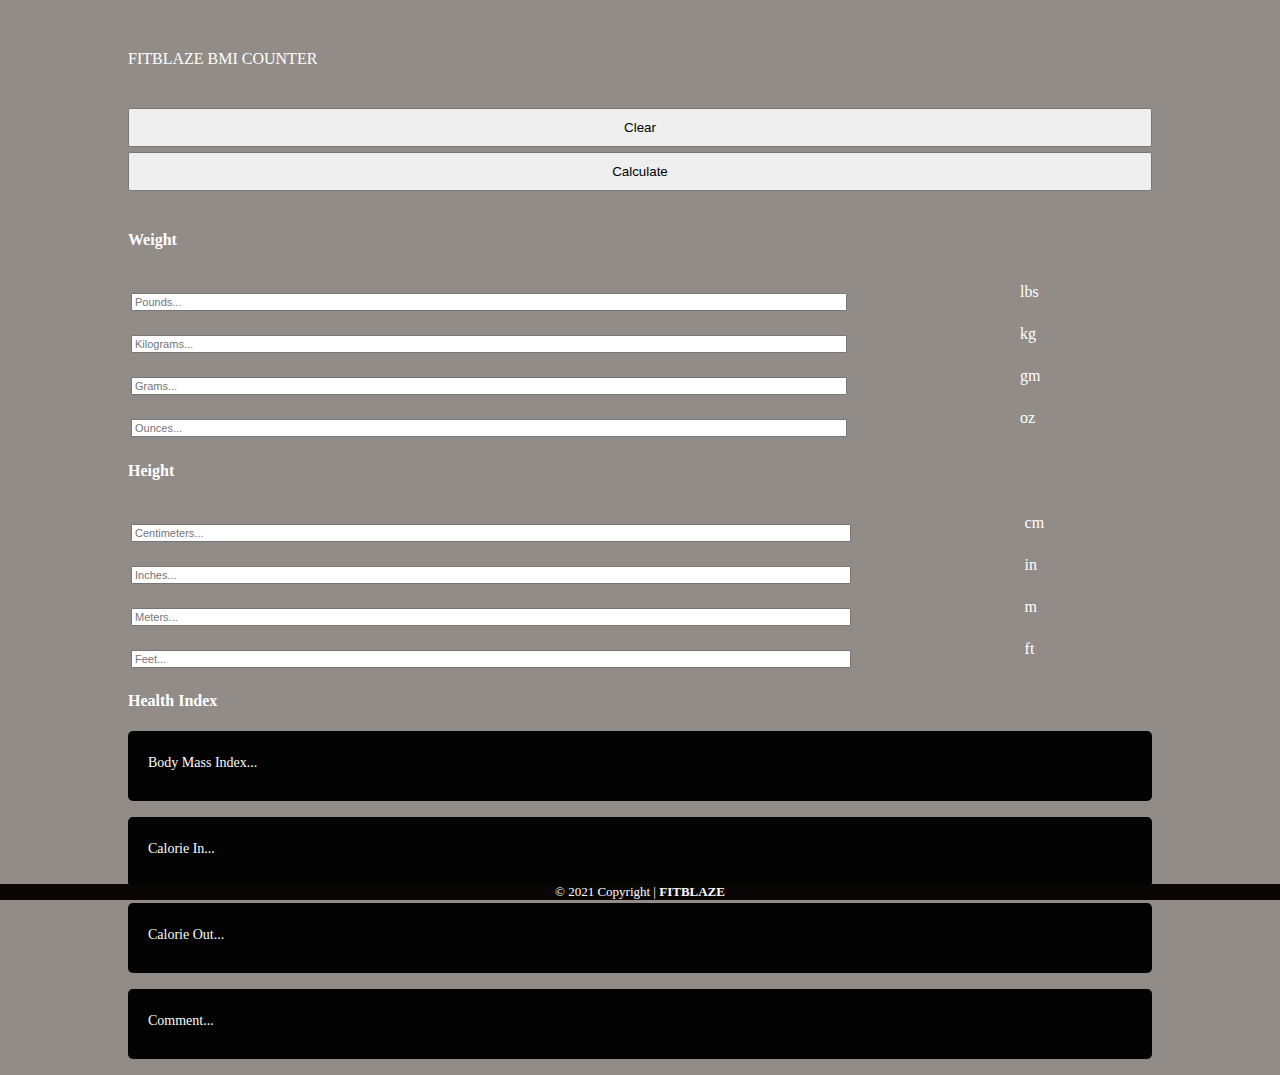
<file: bmi/index.html>
<!DOCTYPE html>
<html lang="en">

<head>
  <meta charset="UTF-8">
  <meta name="viewport" content="width=device-width, initial-scale=1.0">
  <meta http-equiv="X-UA-Compatible" content="ie=edge">
  <link href="https://stackpath.bootstrapcdn.com/bootstrap/4.1.3/css/bootstrap.min.css" rel="stylesheet"
    integrity="sha384-MCw98/SFnGE8fJT3GXwEOngsV7Zt27NXFoaoApmYm81iuXoPkFOJwJ8ERdknLPMO" crossorigin="anonymous">
  <link rel="stylesheet" href="style.css">
  <script src="functionality.js"></script>
  <title>FITBLAZE BMI COUNTER</title>
</head>

<body>
  <div class="display-4 text-center">FITBLAZE BMI COUNTER</div>
  <div class="container" style="margin-top: 40px;">
    <div class="row">
      <div class="col-md-6" style="padding-bottom: 5px;">
        <button type="button" class="btn btn-secondary" style="width: 100%; padding: 10px; "
          onclick="location.reload(true);">Clear</button>
      </div>
      <div class="col-md-6">
        <button type="button" class="btn btn-secondary" style="width: 100%; padding: 10px;"
          onclick="BMIFunction()">Calculate</button>
      </div>
    </div>
  </div>
  <div class="container">
    <div class="row justify-content-center">
      <div class="col-sm-4">
        <h4>Weight</h4>
        <form>
          <div class="form-group">
            <table style="width:100%">
              <tr>
                <td><input id="lbsInput" type="number" step="0.0001" class="form-control form-control-lg"
                    placeholder="Pounds...">
                </td>
                <td>lbs</td>
              </tr>
              <tr>
                <td><input id="kgInput" type="number" step="0.0001" class="form-control form-control-lg"
                    placeholder="Kilograms...">
                </td>
                <td>kg</td>
              </tr>
              <tr>
                <td><input id="gmInput" type="number" step="0.0001" class="form-control form-control-lg"
                    placeholder="Grams..."></td>
                <td>gm</td>
              </tr>
              <tr>
                <td><input id="ozInput" type="number" step="0.0001" class="form-control form-control-lg"
                    placeholder="Ounces..."></td>
                <td>oz</td>
              </tr>
            </table>
          </div>
        </form>
      </div>
      <div class="col-sm-4">
        <h4>Height</h4>
        <form>
          <div class="form-group">
            <table style="width:100%">
              <tr>
                <td><input id="cmInput" type="number" step="0.0001" class="form-control form-control-lg"
                    placeholder="Centimeters..."></td>
                <td>cm</td>
              </tr>
              <tr>
                <td><input id="inchInput" type="number" step="0.0001" class="form-control form-control-lg"
                    placeholder="Inches..."></td>
                <td>in</td>
              </tr>
              <tr>
                <td><input id="mInput" type="number" step="0.0001" class="form-control form-control-lg"
                    placeholder="Meters..."></td>
                <td>m</td>
              </tr>
              <tr>
                <td><input id="ftInput" type="number" step="0.0001" class="form-control form-control-lg"
                    placeholder="Feet..."></td>
                <td>ft</td>
              </tr>
            </table>
          </div>
        </form>
      </div>
      <div class="col-sm-4">
        <h4>Health Index</h4>
        <form>
          <div class="form-group">
            <div class="indexcol" id="bmi" style="padding-left: 20px; padding-top: 10px;">
              <p>Body Mass Index...</p>
            </div>
            <div class="indexcol" id="calIn" style="padding-left: 20px; padding-top: 10px;">
              <p>Calorie In...</p>
            </div>
            <div class="indexcol" id="calOut" style="padding-left: 20px; padding-top: 10px;">
              <p>Calorie Out...</p>
            </div>
            <div class="indexcol" id="comment" style="padding-left: 20px; padding-top: 10px;">
              <p>Comment...</p>
            </div>
          </div>
        </form>
      </div>
    </div>
  </div>
  <div class="footer" style="font-size: 13px;">
    <!-- Copyright -->
    <div class="footer-copyright text-center py-3">© 2021 Copyright | 
      <a href="www.fitblaze.com" style="text-decoration: none; color: white"><b>FITBLAZE</b></a>
    </div>
    <!-- Copyright -->
  </div>
</body>

</html>
</file>
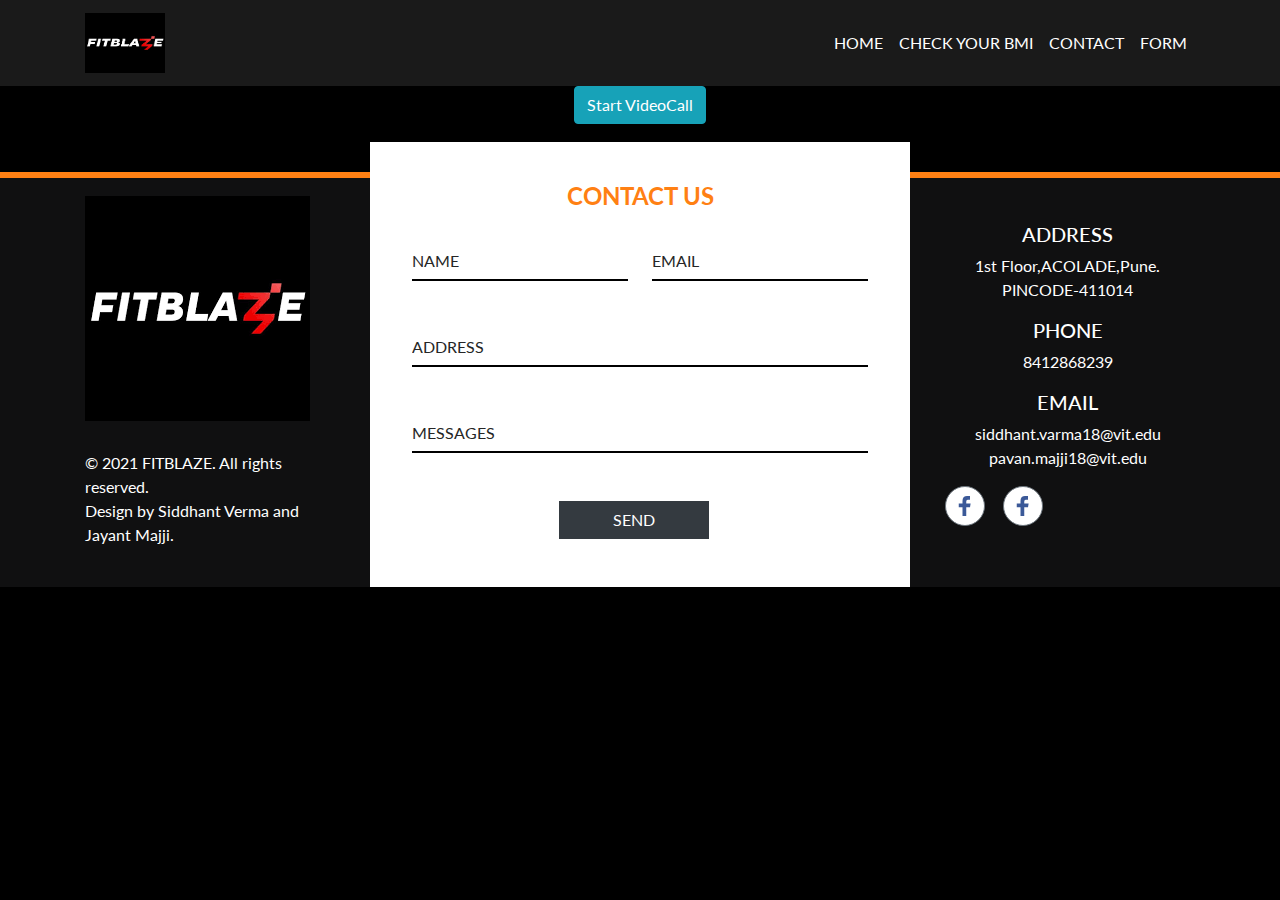
<file: form.html>
<!doctype html>
<html lang="en">
<head>
  <!-- Required meta tags -->
  <meta charset="utf-8">
  <meta name="viewport" content="width=device-width, initial-scale=1, shrink-to-fit=no">
  <title>Fitblaze-Offical Website</title>

  <!-- Bootstrap CSS -->
  <link href="css/animate.css" rel="stylesheet">
  <link rel="stylesheet" href="css/bootstrap.min.css" type="text/css">
  <link href="https://fonts.googleapis.com/css?family=Lato:300,400,700" rel="stylesheet">
  <link rel="stylesheet" href="css/style.css">
</head>
<body>
    <div class="container-fluid pl-0 pr-0 bg-img clearfix parallax-window2" data-parallax="scroll" data-image-src="images/banner2.jpg">
      <nav class="navbar navbar-expand-md navbar-dark">
        <div class="container"> 
          <!-- Brand --> 
          <a class="navbar-brand mr-auto" href="index.html"><img src="[data-uri]" width="80" height="60" class="d-inline-block align-top" alt="" loading="lazy"></a> 
          
          <!-- Toggler/collapsibe Button -->
          <button class="navbar-toggler" type="button" data-toggle="collapse" data-target="#collapsibleNavbar"> <span class="navbar-toggler-icon"></span> </button>
          
          <!-- Navbar links -->
          <div class="collapse navbar-collapse" id="collapsibleNavbar">
            <ul class="navbar-nav ml-auto">
              <li class="nav-item"> <a class="nav-link" href="index.html">Home</a> </li>
              <li class="nav-item"> <a class="nav-link" href="bmi/index.html">Check your BMI</a> </li>
              <li class="nav-item"> <a class="nav-link" href="#contact">Contact</a> </li>
              <li class="nav-item"> <a class="nav-link" href="form.html">Form</a> </li>
            </ul>
          </div>
        </div>
      </nav>

      <head>
        <script src='https://meet.jit.si/external_api.js'></script>
      </head>
      <body>
        <div class="d-flex justify-content-center">
          <button class="btn btn-info" id="start" type="button">Start VideoCall</button>
        </div>
          <div id="jitsi-container">
          
          
          <script>
          var button = document.querySelector('#start');
          var container = document.querySelector('#jitsi-container');
          var api = null;
          
          button.addEventListener('click', () => {
            var possible = 'ABCDEFGHIJKLMNOPQRSTUVWXYZabcdefghijklmnopqrstuvwxyz0123456789';
            var stringLength = 30;
          
            function pickRandom() {
            return possible[Math.floor(Math.random() * possible.length)];
            }
          
          var randomString = Array.apply(null, Array(stringLength)).map(pickRandom).join('');
          
            var domain = "meet.jit.si";
            var options = {
              "roomName": randomString,
              "parentNode": container,
              "width": 600,
              "height": 600,
            };
            api = new JitsiMeetExternalAPI(domain, options);
          });
          
          </script>
        </div>
      </body>
      </html>
<br>
<br>
       <script type="text/javascript" src="https://form.jotform.com/jsform/210951274784461"></script>
       <div class="d-flex justify-content-center">
       <footer class="container-fluid">

  <div class="container">
    <div class="row">
      <div class="col-md-3 footer1 d-flex wow bounceInLeft" data-wow-delay=".25s">
        <div class="d-flex flex-wrap align-content-center"> <a href="#"><img src="[data-uri]" alt="logo" /></a>
          <p>&copy; 2021 FITBLAZE. All rights reserved.<br> Design by Siddhant Verma and Jayant Majji.</p>
          
        </div>
      </div>
      <div class="col-md-6 footer2 wow bounceInUp" data-wow-delay=".25s" id="contact">
        <div class="form-box">
          <h4>CONTACT US</h4>
          <table class="table table-responsive d-table">
            <tr>
              <td><input type="text" class="form-control pl-0" placeholder="NAME" /></td>
              <td><input type="email" class="form-control pl-0" placeholder="EMAIL" /></td>
            </tr>
            <tr>
              <td colspan="2"></td>
            </tr>
            <tr>
              <td colspan="2"><input type="text" class="form-control pl-0" placeholder="ADDRESS" /></td>
            </tr>
            <tr>
              <td colspan="2"></td>
            </tr>
            <tr>
              <td colspan="2"><input type="text" class="form-control pl-0" placeholder="MESSAGES" /></td>
            </tr>
            <tr>
              <td colspan="2"></td>
            </tr>
            <tr>
              <td colspan="2" class="text-center pl-0"><button type="submit" class="btn btn-dark">SEND</button></td>
            </tr>
          </table>
        </div>
      </div>
      <div class="col-md-3 footer3 wow bounceInRight text-center" data-wow-delay=".25s">
        <h5>ADDRESS</h5>
        <p>1st Floor,ACOLADE,Pune. PINCODE-411014</p>
        <h5>PHONE</h5>
        <p>8412868239</p>
        <h5>EMAIL</h5>
        <p>siddhant.varma18@vit.edu
        <br>pavan.majji18@vit.edu</p>
        <div class="social-links">
          <ul class="nav nav-item">
            <li><a href="https://www.facebook.com/fh5co" class="btn btn-secondary mr-1 mb-2"><img src="images/facebook.png" alt="facebook" /></a></li>
            <li><a href="#"  class="btn btn-secondary mr-1 ml-1 mb-2"><img src="images/facebook.png" alt="facebook" /></a></li>
          </ul>
        </div>
      </div>
    </div>
  </div>
</footer>
</div>
 </body>
</file>
<file: bmi/style.css>
body{
  background-color: #928c88;
  color: rgb(255, 255, 255);
  max-width: 80%;
  margin: auto;
  margin-top: 30px;
}
.row{
  margin-top: 40px;
}
.display-4{
  padding-top: 20px;
}
#lbsInput{
  width: 80%;
  margin-top: 20px;
  font-size: 11px;
}
#kgInput{
  width: 80%;
  margin-top: 20px;
  font-size: 11px;
}
#gmInput{
  width: 80%;
  margin-top: 20px;
  font-size: 11px;
}
#ozInput{
  width: 80%;
  margin-top: 20px;
  font-size: 11px;
}
#cmInput{
  width: 80%;
  margin-top: 20px;
  font-size: 11px;
}
#mInput{
  width: 80%;
  margin-top: 20px;
  font-size: 11px;
}
#inchInput{
  width: 80%;
  margin-top: 20px;
  font-size: 11px;
}
#ftInput{
  width: 80%;
  margin-top: 20px;
  font-size: 11px;
}
#bmiInput{
  width: 80%;
  margin-top: 20px;
  font-size: 11px;
}
#calinInput{
  width: 80%;
  margin-top: 20px;
  font-size: 11px;
}
#caloutInput{
  width: 80%;
  margin-top: 20px;
  font-size: 11px;
}
#ratioInput{
  width: 80%;
  margin-top: 20px;
  font-size: 11px;
}
.indexcol{
  margin-top:16px;
  margin-bottom:16px;
  background: rgb(2, 3, 2);
  color: rgb(252, 252, 252);
  height: 60px;
  border-radius: 5px;
  font-size: 14px;
}
.footer {
  position: fixed;
  left: 0;
  bottom: 0;
  width: 100%;
  background-color: rgb(10, 6, 6);
  color: white;
  text-align: center;
}
</file>
<file: css/style.css>
body {
  font-family: 'Lato', sans-serif;
  overflow: hidden;
  overflow-y: scroll;
  background-color: #000;
}
body .bg-img {
  background-repeat: no-repeat;
  background-position: center;
  padding-bottom: 100px;
}
body nav {
  background: rgba(255, 255, 255, 0.1);
}
body nav .navbar-nav a {
  font-size: 16px;
  text-transform: uppercase;
  color: #fff !important;
  transition: all 0.3s;
  -webkit-transition: all 0.3s;
  -ms-transition: all 0.3s;
  -o-transition: all 0.3s;
}
body nav .navbar-nav a:hover {
  color: #ff8013 !important;
}
body nav .navbar-nav .btn-danger {
  background: #ff8013;
  border-color: #ff8013;
  border-radius: 0;
}
body nav .navbar-nav .btn-danger:hover {
  background: #df6700;
  border-color: #df6700;
}

a, a:hover {
  color: #ff8013;
}

.fh5co-banner-text-box {
  position: relative;
  max-height: 120px;
  display: inline-block;
  margin-top: 250px;
}
.fh5co-banner-text-box .quote-box {
  max-width: 455px;
  padding: 20px 0;
}
.fh5co-banner-text-box .quote-box h2 {
  font-family: 'Lato', sans-serif;
  font-weight: 700;
  color: #fff;
  font-size: 40px;
}

.fh5co-banner-text-box .quote-box h2 span {
  color: #ff8013;
  font-size: 34px;
}
.fh5co-banner-text-box .quote-box::before {
  content: "";
  position: absolute;
  height: 38px;
  width: 38px;
  left: 0;
  top: 0;
  background: url("../images/right-quote.png");
  background-repeat: no-repeat;
}
.fh5co-banner-text-box .quote-box::after {
  content: "";
  position: absolute;
  height: 38px;
  width: 38px;
  background: url("../images/left-quote.png");
  background-repeat: no-repeat;
  right: 0;
  bottom: 0;
}
.fh5co-banner-text-box a {
  color: #fff;
  border-color: #4e2b0d;
  border-radius: 0;
  min-width: 150px;
}
.fh5co-banner-text-box a:hover {
  background: transparent;
  border-color: gray;
  color: #ff8013;
}

.fh5co-network, .fh5co-about-us {
  background: url("../images/about-bg.jpg");
  background-repeat: no-repeat;
  background-position: center;
  background-size: 100% 100%;
  padding: 50px 0;
  padding-top: 30px;
}
.fh5co-network figure, .fh5co-about-us figure {
  margin-top: -70px !important;
}
.fh5co-network h2, .fh5co-about-us h2 {
  color: #ff8013;
  font-family: 'Lato', sans-serif;
  font-weight: 700;
  font-size: 40px;
  margin-bottom: 0;
}
.fh5co-network h4, .fh5co-about-us h4, .fh5co-network h5, .fh5co-about-us h5, .fh5co-network p, .fh5co-about-us p {
  color: #282828;
  font-family: 'Lato', sans-serif;
  font-weight: 700;
}
.fh5co-network hr, .fh5co-about-us hr {
  border-color: #ff8013;
  border-width: 5px;
  max-width: 100px;
  margin-left: 0;
  border-radius: 5px;
}
.fh5co-network figure, .fh5co-about-us figure {
  text-align: center;
}

.fh5co-about-us {
  background: transparent;
  background-repeat: no-repeat;
  background-size: contain;
  background-position: center;
}
.fh5co-about-us p {
  color: #fff;
  font-family: 'Lato', sans-serif;
  font-weight: normal;
}
.fh5co-about-us hr {
  border-color: #fff;
  margin-left: 50px;
  margin-top: 5px;
}
.fh5co-about-us a {
  color: #fff !important;
  border-color: #4e2b0d;
  border-radius: 0;
  min-width: 150px;
}
.fh5co-about-us a:hover {
  background: transparent;
  border-color: gray;
  color: #ff8013;
}

.fh5co-content-box {
  background: #464646;
  padding-bottom: 100px;
}
.fh5co-content-box .pr-0 img {
  margin-top: -128px;
}
.fh5co-content-box img {
  width: 100%;
}
.fh5co-content-box .card-img-overlay {
  color: #fff;
  text-align: center;
  top: 35%;
}
.fh5co-content-box .trainers {
  position: relative;
  padding: 50px 0;
  margin: 70px 0;
  background: url("https://i.pinimg.com/originals/96/6a/7b/966a7b0fa51a0e145aa6b2fe8cd56923.jpg");
  background-repeat: no-repeat;
  background-position: center;
  background-color: #000;
}
.fh5co-content-box .trainers .bg-50 {
  background: rgba(0, 0, 0, 0.3);
}
.fh5co-content-box .trainers .card {
  border: none;
  background: transparent;
}
.fh5co-content-box .trainers .card img {
  max-width: 250px;
  margin: 0 auto;
  max-height: 250px;
}
.fh5co-content-box .trainers .card .card-body {
  background: #ccc;
  border-radius: 15px;
  padding: 30px 20px;
  margin-top: 30px;
  padding-bottom: 50px;
}
.fh5co-content-box .trainers .card .card-body::before {
  content: "";
  position: absolute;
  border: 20px solid #ccc;
  border-color: transparent transparent #ccc transparent;
  margin-top: -70px;
  text-align: center;
  margin-left: -15px;
}
.fh5co-content-box .trainers .quote-box2 {
  color: #fff;
  max-width: 250px;
  position: relative;
  text-align: center;
  margin: auto;
  margin-bottom: 50px;
}
.fh5co-content-box .trainers .quote-box2::before {
  content: "";
  position: absolute;
  height: 20px;
  width: 20px;
  left: 0;
  top: -10px;
  background: url("../images/right-quote-white.png");
  background-repeat: no-repeat;
  background-size: 100% 100%;
}
.fh5co-content-box .trainers .quote-box2::after {
  content: "";
  position: absolute;
  height: 20px;
  width: 20px;
  background: url("../images/left-quote-white.png");
  background-repeat: no-repeat;
  right: 0;
  bottom: -10px;
  background-size: 100% 100%;
}
.fh5co-content-box .trainers::before, .fh5co-content-box .trainers::after {
  content: "";
  position: absolute;
  border: 5px solid #ff8013;
  width: 100%;
  top: -10px;
}
.fh5co-content-box .trainers::before {
  bottom: -10px;
  top: auto;
}
.fh5co-content-box .gallery .card {
  border: none;
  background: transparent;
}
.fh5co-content-box .gallery .card img {
  border-radius: 0;
  max-height: 580px;
}
.fh5co-content-box .gallery .card .card-body {
  background: #ff8013;
}
.fh5co-content-box .gallery .card .card-body h4 {
  color: #fff;
}
.fh5co-content-box .gallery .card .card-body p {
  font-family: 'Lato', sans-serif;
  font-weight: 700;
}

footer {
  background: #101011;
  color: #fff;
}
footer .footer1 p {
  margin-top: 30px;
}
footer .footer2 h4 {
  color: #ff8013;
  font-family: 'Lato', sans-serif;
  font-weight: 700;
  text-align: center;
  margin: 20px auto;
}
footer .footer2 .form-box {
  background: #fff;
  padding: 20px 30px;
  margin-top: -30px;
}
footer .footer2 input[type='text'], footer .footer2 input[type='email'] {
  background: transparent;
  border-radius: 0;
  border: none;
  border-bottom: 2px solid #000;
}
footer .footer2 input[type='text']:focus, footer .footer2 input[type='email']:focus {
  box-shadow: none;
  border-color: #ff8013;
}
footer .footer2 .btn {
  min-width: 150px;
  border-radius: 0;
}
footer .footer2 ::-webkit-input-placeholder {
  /* Chrome/Opera/Safari */
  color: #262626;
}
footer .footer2 ::-moz-placeholder {
  /* Firefox 19+ */
  color: #262626;
}
footer .footer2 :-ms-input-placeholder {
  /* IE 10+ */
  color: #262626;
}
footer .footer2 :-moz-placeholder {
  /* Firefox 18- */
  color: #262626;
}
footer .footer3 {
  padding-top: 50px;
}
footer .footer3 a {
  background: #fff;
  border-radius: 50%;
  height: 40px;
  width: 40px;
  padding: 0;
  padding-top: 5px;
}
footer .footer3 a:hover {
  background: #ff8013;
}
footer .footer3 .nav-item li {
  margin: 0 5px;
}
footer .table td, footer .table th {
  border: none;
}

footer::before {
  content: "";
  position: absolute;
  border: 3px solid #ff8013;
  width: 100%;
  left: 0;
}
.rate {
  float: left;
  height: 46px;
  padding: 0 10px;
}
.rate:not(:checked) > input {
  position:absolute;
  top:-9999px;
}
.rate:not(:checked) > label {
  float:right;
  width:1em;
  overflow:hidden;
  white-space:nowrap;
  cursor:pointer;
  font-size:30px;
  color:#ccc;
}
.rate:not(:checked) > label:before {
  content: '★ ';
}
.rate > input:checked ~ label {
  color: #ffc700;    
}
.rate:not(:checked) > label:hover,
.rate:not(:checked) > label:hover ~ label {
  color: #deb217;  
}
.rate > input:checked + label:hover,
.rate > input:checked + label:hover ~ label,
.rate > input:checked ~ label:hover,
.rate > input:checked ~ label:hover ~ label,
.rate > label:hover ~ input:checked ~ label {
  color: #c59b08;
}

@media (max-width: 1199px) {
  .fh5co-content-box .pr-0 img {
    margin-top: -107px;
  }
}
@media (max-width: 991px) {
  .fh5co-content-box .pr-0 img {
    margin-top: -78px;
  }
  .fh5co-content-box .card-img-overlay {
    top: 20%;
  }
}
@media (max-width: 767px) {
  body nav .navbar-nav {
    margin-left: 0 !important;
    max-width: 50px;
  }

  .fh5co-network figure, .fh5co-about-us figure {
    margin-top: 0 !important;
  }

  .fh5co-content-box .pr-0 img {
    margin: 20px auto;
  }
  .fh5co-content-box .col-md-5 {
    padding: 0 !important;
  }
  .fh5co-content-box .col-md-7 {
    padding: 0 !important;
  }

  .gallery .card {
    margin-bottom: 25px;
  }

  .footer1 {
    min-height: 150px;
  }

  .footer2 .form-box {
    margin-top: 0 !important;
  }
  
}
</file>
